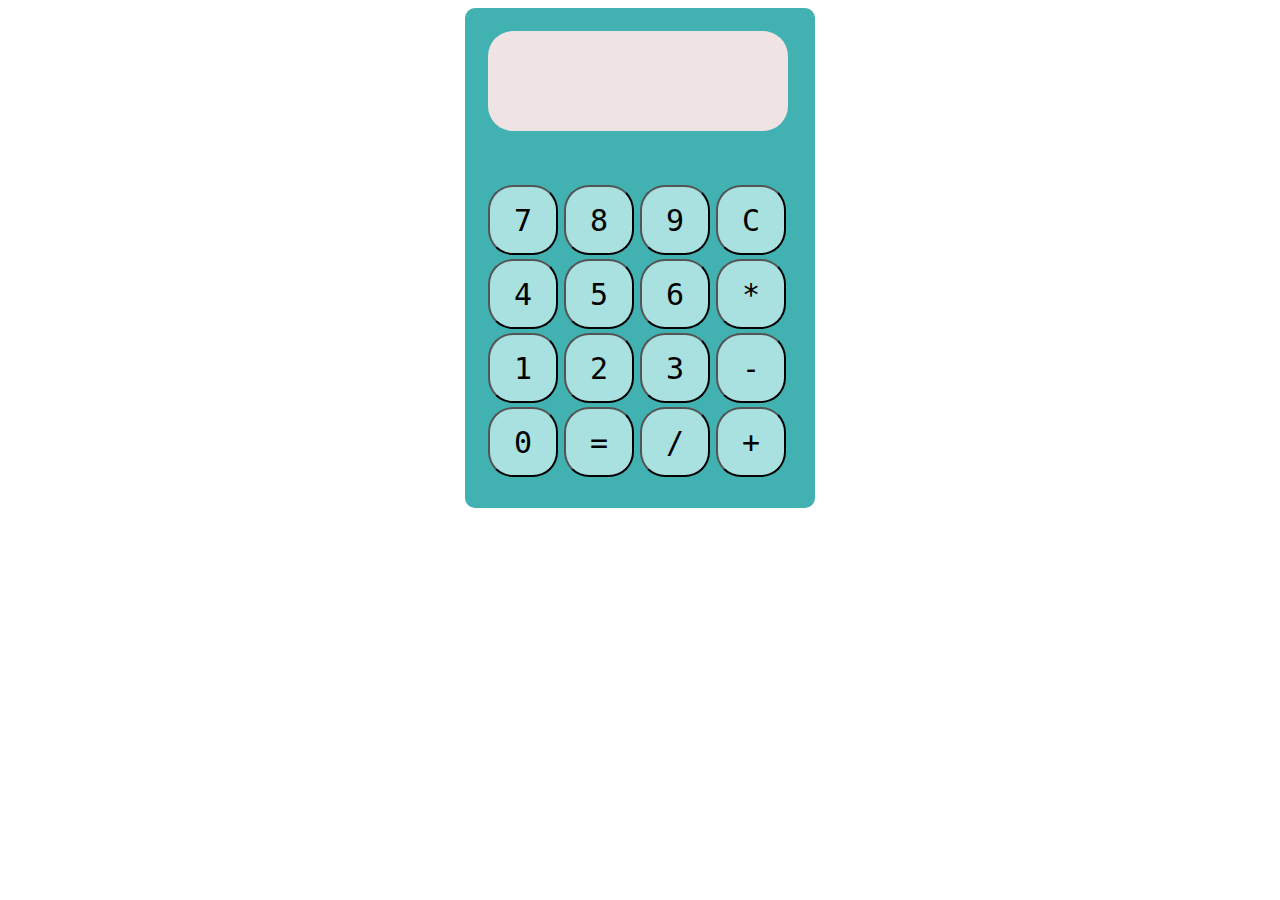
<file: Calculadora/index.html>
<!DOCTYPE html>
<html lang="en">
<head>
    <meta charset="UTF-8">
    <meta http-equiv="X-UA-Compatible" content="IE=edge">
    <link rel="preconnect" href="https://fonts.googleapis.com">
<link rel="preconnect" href="https://fonts.gstatic.com" crossorigin>
<link href="https://fonts.googleapis.com/css2?family=Babylonica&family=Raleway:wght@300&family=Satisfy&display=swap" rel="stylesheet">
    <link type="text/css" href="estilo.css" rel="stylesheet">
    <meta name="viewport" content="width=device-width, initial-scale=1.0">
    <title>Document</title>
</head>

<body onload="init();">
    <table class="Calculadora">
        <tr>
          <td colspan="4"><span id="resultado"></span></td>
        </tr>
        <tr>
          <td><button id="siete">7</button></td>
          <td><button id="ocho">8</button></td>
          <td><button id="nueve">9</button></td>
          <td><button id="reset">C</button></td>
          
        </tr>
        
        <tr>
          <td><button id="cuatro">4</button></td>
          <td><button id="cinco">5</button></td>
          <td><button id="seis">6</button></td>
          <td><button id="multiplicacion">*</button></td>
        </tr>
        <tr>
          <td><button id="uno">1</button></td>
          <td><button id="dos">2</button></td>
          <td><button id="tres">3</button></td>
          <td><button id="resta">-</button></td>
        </tr>
        <tr>
          <td><button id="cero">0</button></td>
          <td><button id="igual">=</button></td>
          <td><button id="division">/</button></td>         
          <td><button id="suma">+</button></td>
        </tr>
        <tr>
         
        </table>
        
        <script src="funciones.js"></script>
</body>
</html>
</file>
<file: Calculadora/estilo.css>
.Calculadora{
    display:block;
    margin:0 auto;
    padding:20px;
    background-color:#41b1b1;
    width:350px;
    height:500px;
    border-radius: 10px;
}
.Calculadora td button{
    display:block;
    font-family: 'VT323', monospace;
    width:70px;
    background-color:#a9e0e0;
    height: 70px;
    font-size: 30px;
    border-radius: 25px;
}

#resultado{
    font-family: 'VT323', monospace;
    display:block;
    text-align:end;
    font-size: 40px;
    margin-bottom: 50px;
    width:300px;
    height: 100px;
    line-height: 100px;
    background-color:#f0e3e3;
    border-radius: 25px;     
}
</file>
